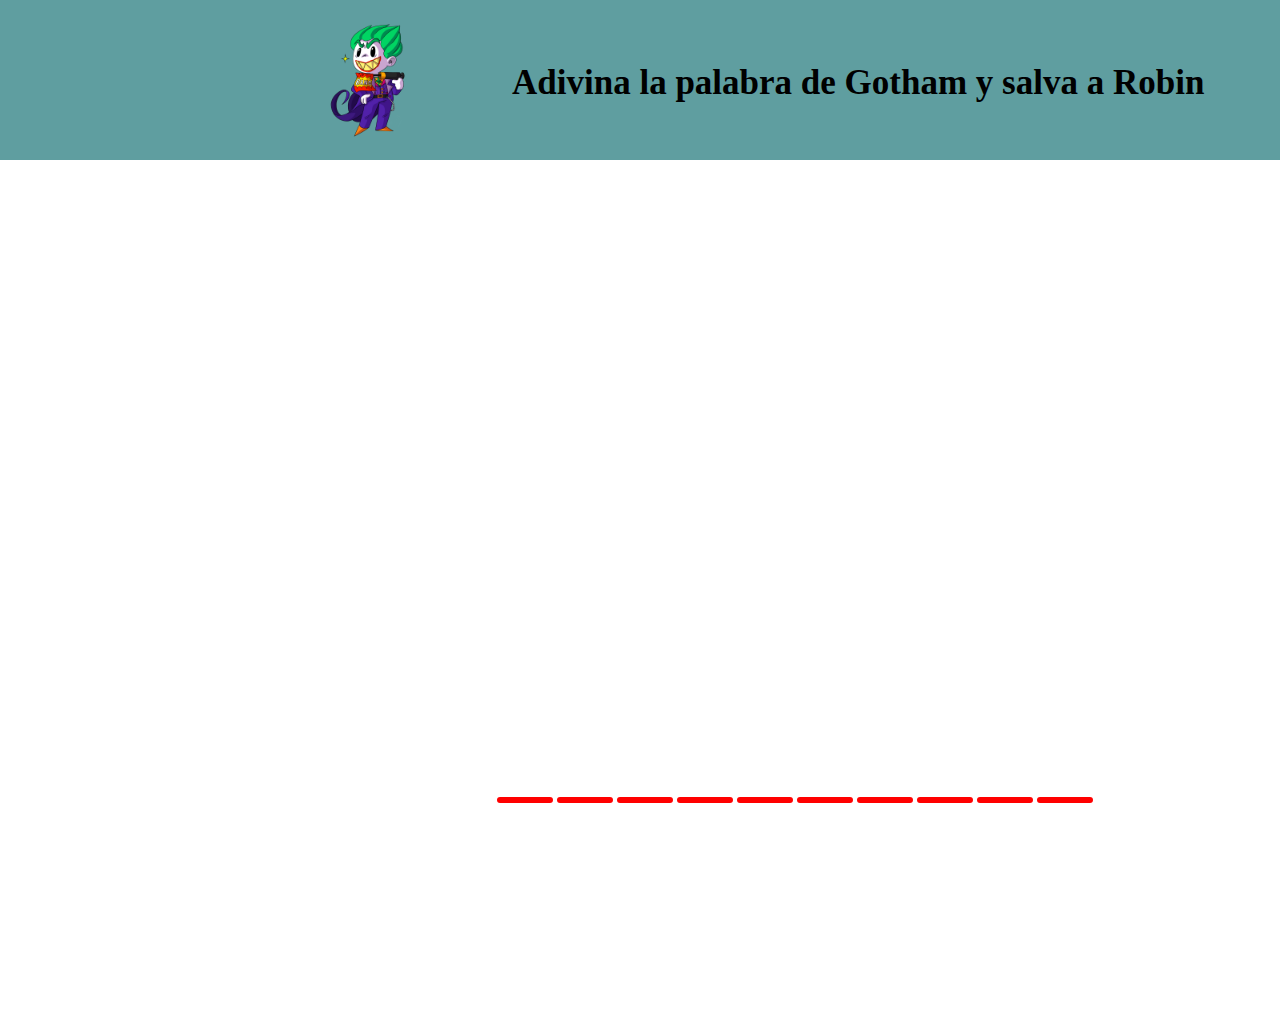
<file: index.html>
<!DOCTYPE html>
<html lang="es">
<head>
    <meta charset="UTF-8">
    <meta http-equiv="X-UA-Compatible" content="IE=edge">
    <meta name="viewport" content="width=device-width, initial-scale=1.0">
    <title>juego del ahorcado. Challenge Oracle One</title>
    <link rel="stylesheet" href="normalize.css">
    <link rel="stylesheet" href="style.css">
</head>
<body>
    <header>
            <img src="img/logo.png" alt="logo" onclick="home()">
            <h2>Adivina la palabra de Gotham y salva a Robin</h2>
    </header>
    <main> 
        <div class="canvas" id="div-aparece-ahorcado">
            <canvas id="horca" height="860px" width="1200"></canvas>
        </div>
        <div class="subrayado">
        </div>
    </main>
    <script src="script.js"></script>
</body>
</html>
</file>
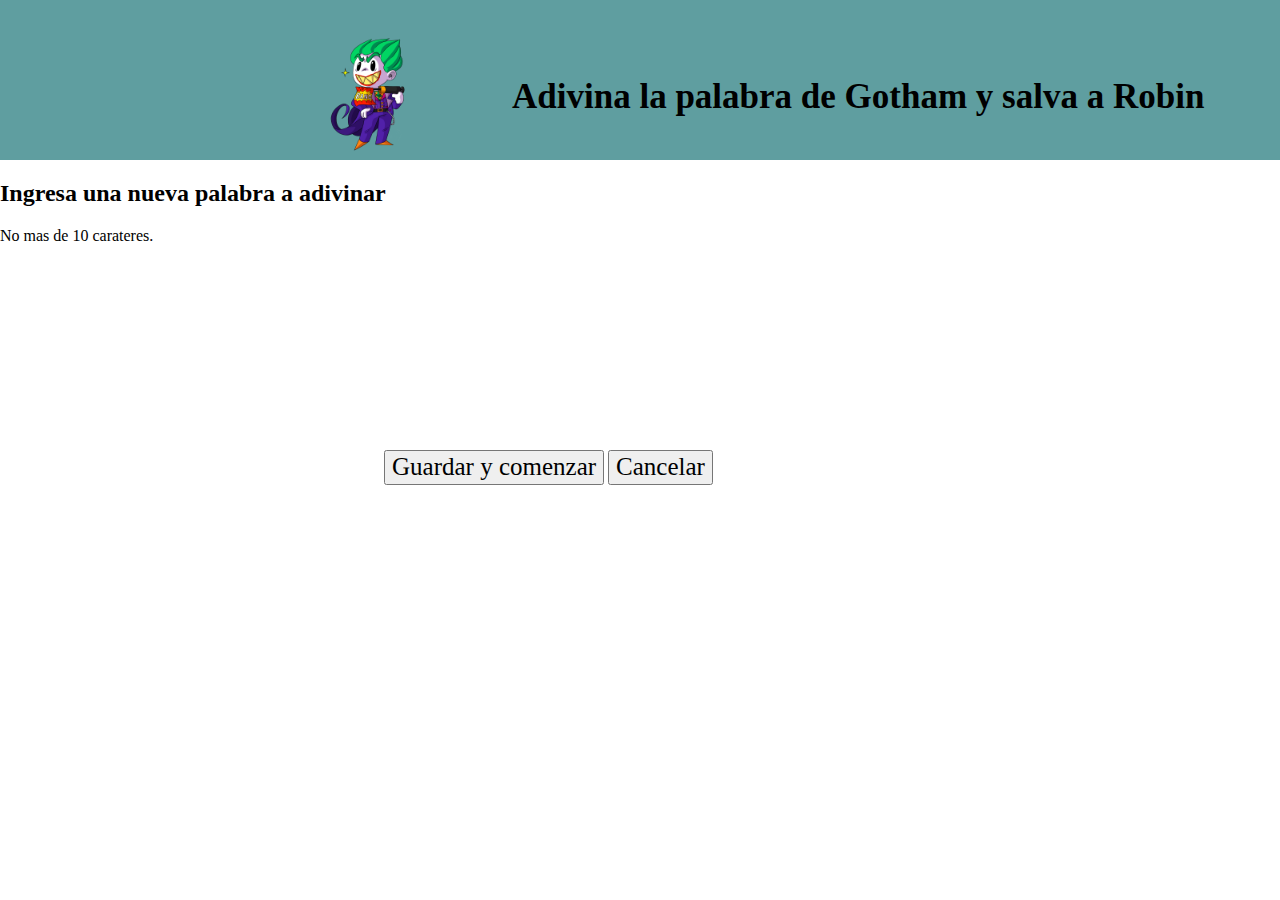
<file: ingresarpalabra.html>
<!DOCTYPE html>
<html lang="es">
<head>
    <meta charset="UTF-8">
    <meta http-equiv="X-UA-Compatible" content="IE=edge">
    <meta name="viewport" content="width=device-width, initial-scale=1.0">
    <title>juego del ahorcado. Challenge Oracle One</title>
    <link rel="stylesheet" href="normalize.css">
    <link rel="stylesheet" href="style.css">
</head>
<body>
    <header class="contenedor">
        <div class="contenido">
            <a href="index.html" target="_self">
                <img src="img/logo.png" alt="logo">
            </a>
            <h2>Adivina la palabra de Gotham y salva a Robin</h2>
            </div>
    </header>
    <main> 
        <div class="instrucciones">
            <h2>Ingresa una nueva palabra a adivinar</h2>
            <form action=""></form>
            <p>No mas de 10 carateres.</p>
        </div>
        <div class="botones">
            <button id="iniciar-juego">
                <a href="juego.html" target="_self">Guardar y comenzar</a>
            </button>
            <button id="cancelar-palabra">
                <a href="index.html" target="_self">Cancelar</a>
            </button>
        </div>
    </main>
    <script src="script.js"></script>
</body>
</html>
</file>
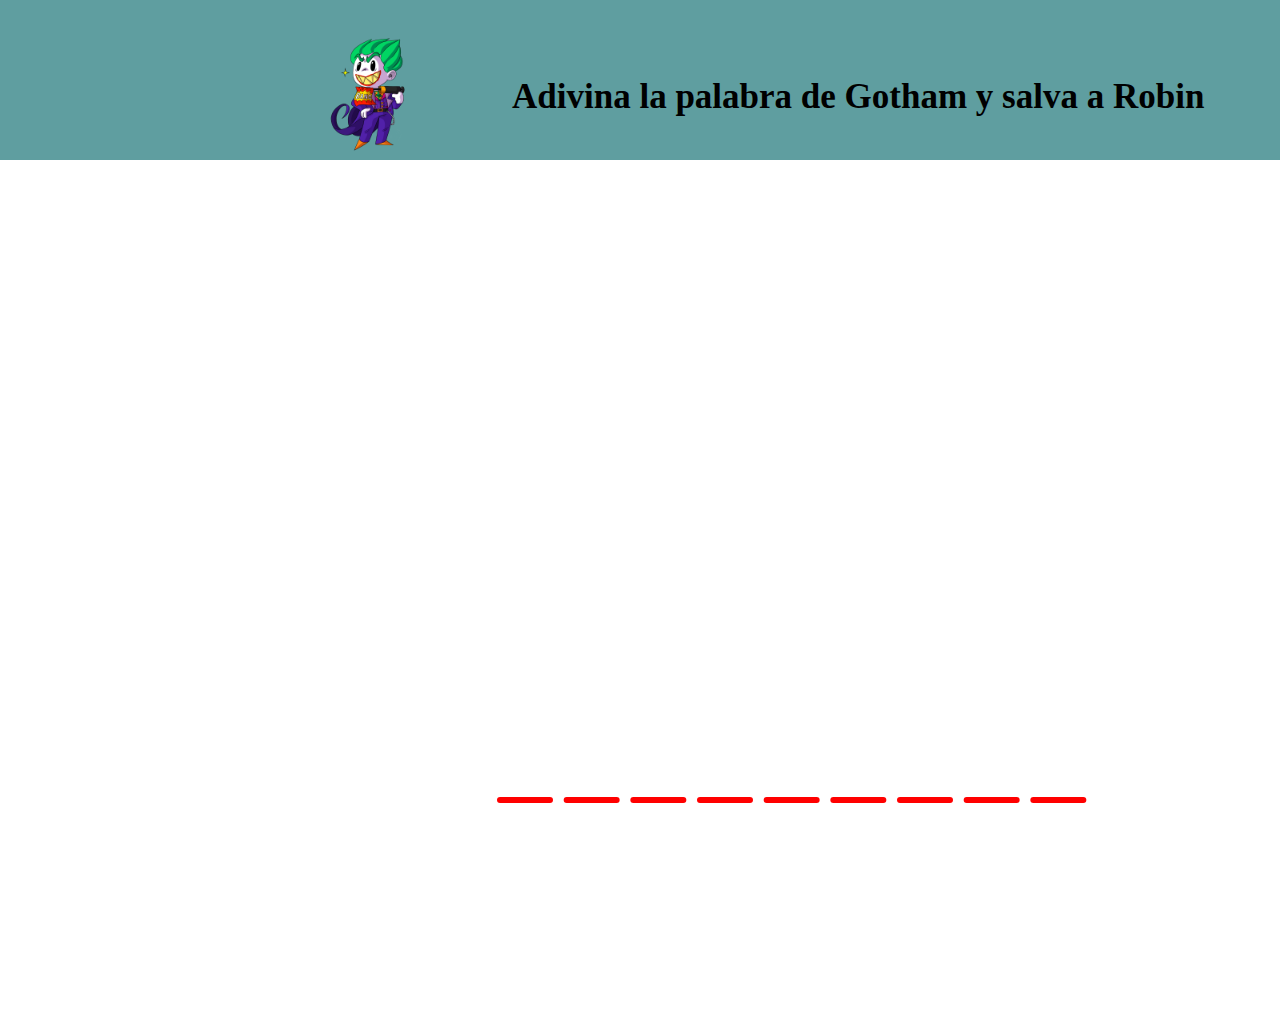
<file: juego.html>
<!DOCTYPE html>
<html lang="es">
<head>
    <meta charset="UTF-8">
    <meta http-equiv="X-UA-Compatible" content="IE=edge">
    <meta name="viewport" content="width=device-width, initial-scale=1.0">
    <title>juego del ahorcado. Challenge Oracle One</title>
    <link rel="stylesheet" href="normalize.css">
    <link rel="stylesheet" href="style.css">
</head>
<body>
    <header class="contenedor">
        <div class="contenido">
            <a href="index.html" target="_self">
                <img src="img/logo.png" alt="logo">
            </a>
            <h2>Adivina la palabra de Gotham y salva a Robin</h2>
            </div>
    </header>
    <main> 
        <div class="canvas" id="div-aparece-ahorcado">
            <canvas id="horca" height="860px" width="1200"></canvas>
        </div>
        <div class="subrayado">
        </div>
    </main>
    <script src="script.js"></script>
</body>
</html>
</file>
<file: style.css>
.contenedor{
    position: relative;
}

.contenido{
    display: inline-block;
}

header{
    background-color: cadetblue;
    height: 160px ;
    width: 100%;
}

header img{
    height: 120px;
    width: auto;
    margin-left: 25%;
    margin-top: 20px;
    position: absolute;
}

header h2{
    font-size:  35px;
    margin-left: 40%;
    margin-top: 63px;
    position: absolute;
}



/* main{
    background-color: aquamarine;

} */

#imagen-fondo-gotham{
    width: 1280px;
    height: auto;
    position: relative;
    display: inline-block;
}

.botones{
    top: 50%;
    left: 30%;
    position: absolute;
}

.boton{
    width: 400px;
    height: 100px;
    margin: 30px;
    border-radius: 30px;

}

a{
    text-decoration: none;
    color: black;
    font-size: 25px;
}

body{
    width: 1280px;
    height: auto;
}
</file>
